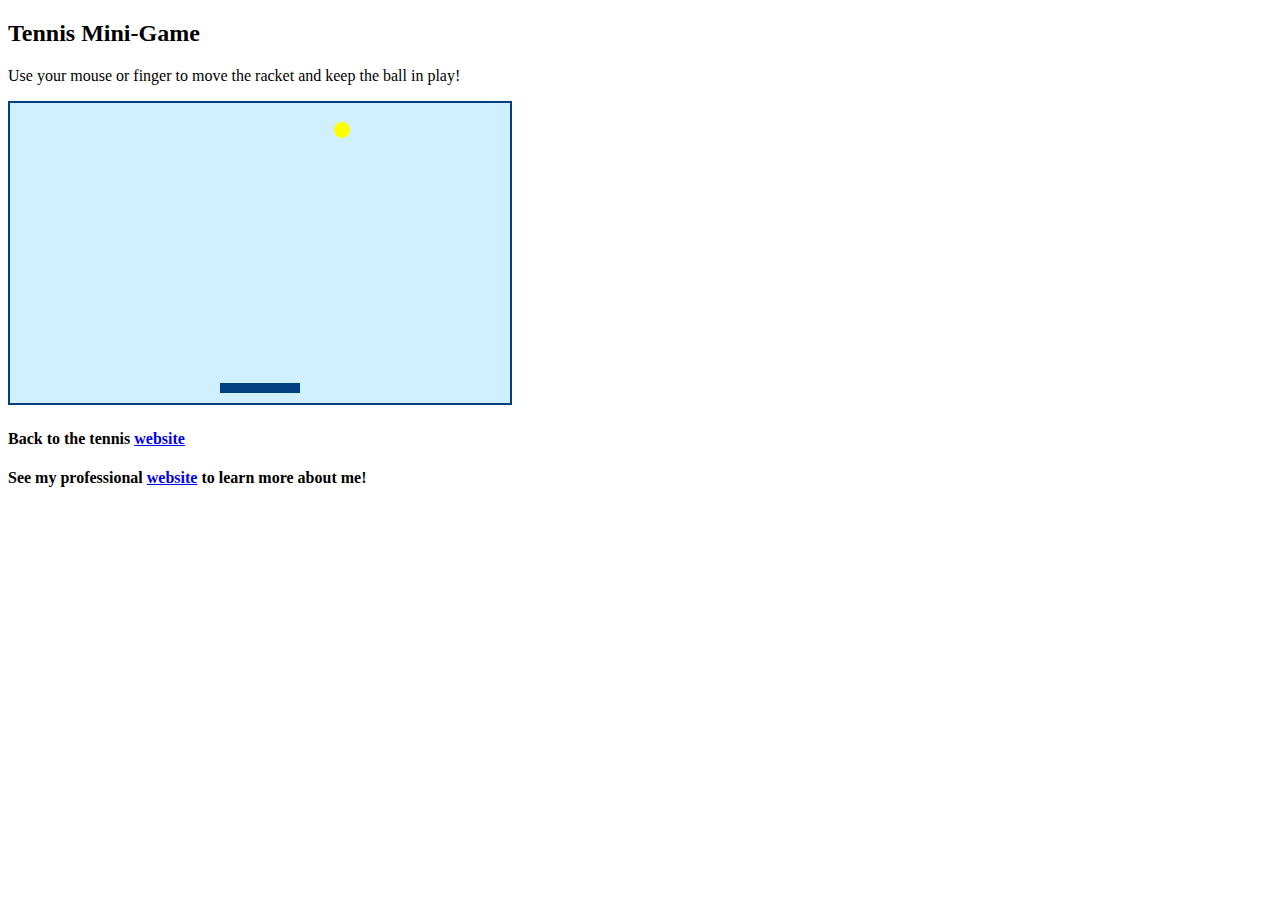
<file: HTML/minigame.html>
<!DOCTYPE html>
<html lang="en">
<head>
    <meta charset="UTF-8">
    <meta name="viewport" content="width=device-width, initial-scale=1.0">
    <title>Document</title>
</head>
<body>
<h2>Tennis Mini-Game</h2>
<p>Use your mouse or finger to move the racket and keep the ball in play!</p>

<canvas id="tennisGame" width="500" height="300" style="border:2px solid #004080; background-color: #d1f0ff;"></canvas>
<br>
<button id="restartBtn" style="display: none;">Try Again</button>

<script>
  const canvas = document.getElementById("tennisGame");
  const ctx = canvas.getContext("2d");
  const restartBtn = document.getElementById("restartBtn");

  let animationId;
  let isGameOver = false;

  let racket = { width: 80, height: 10, x: 210, y: 280 };
  let ball = { x: 250, y: 150, radius: 8, dx: 2, dy: -3 };

  function drawRacket() {
    ctx.fillStyle = "#004080";
    ctx.fillRect(racket.x, racket.y, racket.width, racket.height);
  }

  function drawBall() {
    ctx.beginPath();
    ctx.arc(ball.x, ball.y, ball.radius, 0, Math.PI * 2);
    ctx.fillStyle = "yellow"; // Changed to yellow
    ctx.fill();
    ctx.closePath();
  }

  function draw() {
    ctx.clearRect(0, 0, canvas.width, canvas.height);
    drawRacket();
    drawBall();

    // Move ball
    ball.x += ball.dx;
    ball.y += ball.dy;

    // Wall collisions
    if (ball.x + ball.radius > canvas.width || ball.x - ball.radius < 0) {
      ball.dx *= -1;
    }

    if (ball.y - ball.radius < 0) {
      ball.dy *= -1;
    }

    // Racket collision
    if (
      ball.y + ball.radius >= racket.y &&
      ball.x > racket.x &&
      ball.x < racket.x + racket.width
    ) {
      ball.dy *= -1;
    }

    // Game over
    if (ball.y + ball.radius > canvas.height) {
      isGameOver = true;
      cancelAnimationFrame(animationId);
      restartBtn.style.display = "inline";
      return;
    }

    animationId = requestAnimationFrame(draw);
  }

  function resetGame() {
    ball = { x: 250, y: 150, radius: 8, dx: 2, dy: -3 };
    racket = { width: 80, height: 10, x: 210, y: 280 };
    isGameOver = false;
    restartBtn.style.display = "none";
    draw();
  }

  document.addEventListener("mousemove", (e) => {
    const rect = canvas.getBoundingClientRect();
    const mouseX = e.clientX - rect.left;
    racket.x = mouseX - racket.width / 2;
  });

  canvas.addEventListener("touchmove", (e) => {
    const rect = canvas.getBoundingClientRect();
    const touchX = e.touches[0].clientX - rect.left;
    racket.x = touchX - racket.width / 2;
  });

  restartBtn.addEventListener("click", resetGame);

  draw();
</script>



<h4>Back to the tennis <a href="scratch.html">website</a> </h4>
<h4>See my professional <a href="../index.html">website</a> to learn more about me!</h4>
    
</body>
</html>
</file>
